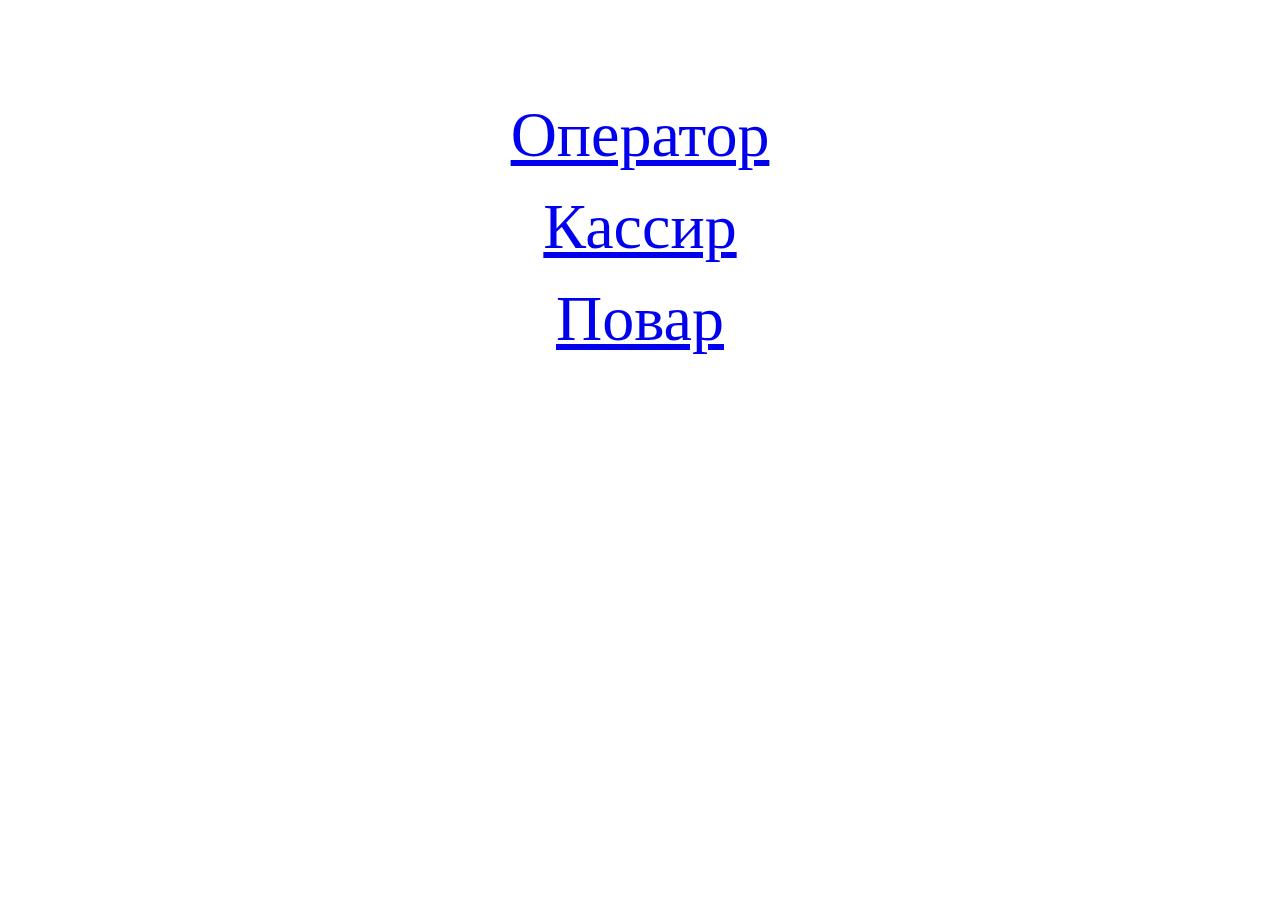
<file: webserver/templates/html/index/index.html>
<!DOCTYPE html>
<html lang="en">
<head>
    <meta charset="UTF-8">
    <title>selelct interface</title>
</head>
<br>
<style>
    a {font-size: 400%}
    body{text-align: center;margin-top: 10ch}
</style>
<body>

<a href="/operator/">Оператор</a> </br></br>
<a href="/cassir/">Кассир</a> </br></br>
<a href="/cook/">Повар</a>

</body>
</html>
</file>
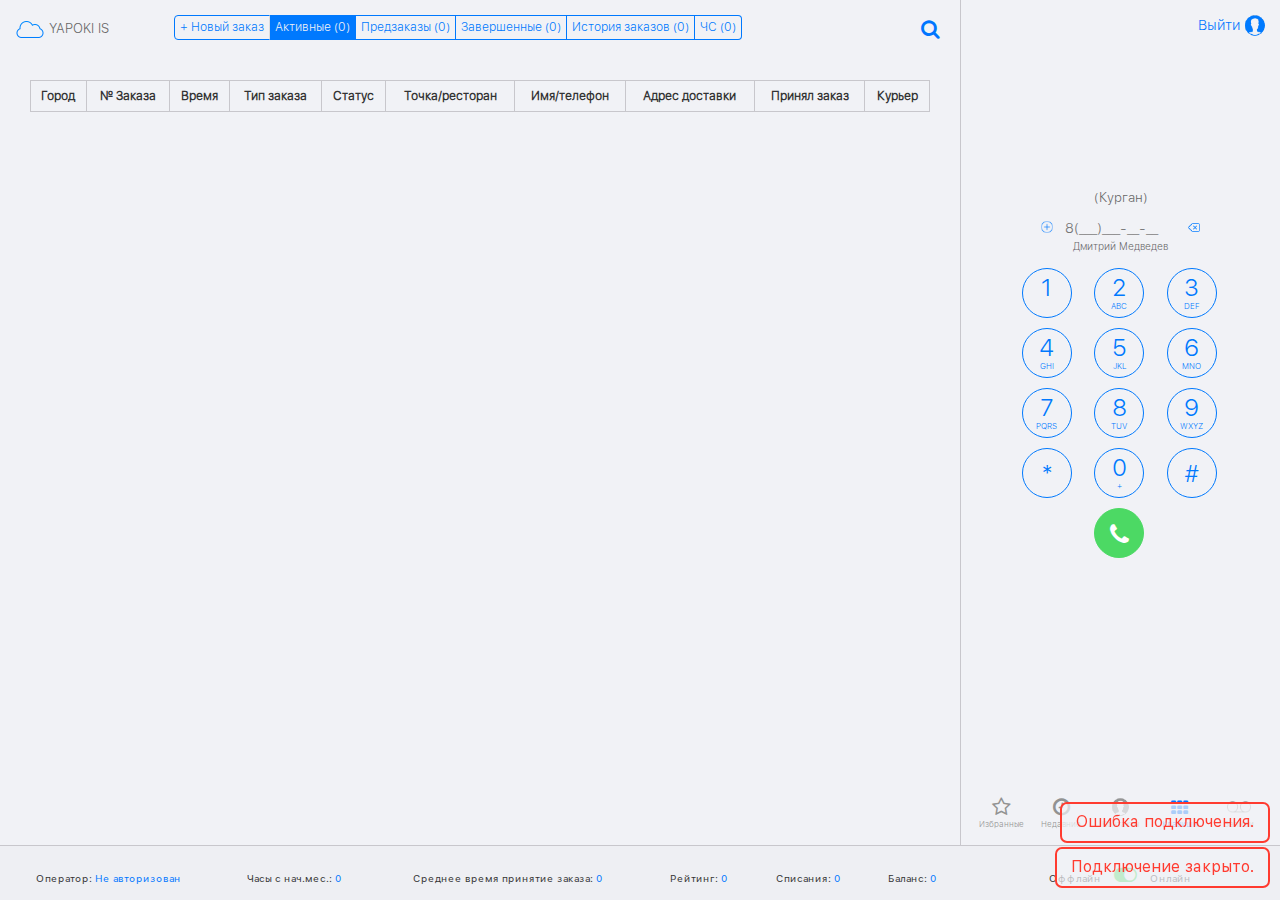
<file: webserver/templates/html/oper/operator.html>
<html lang="ru">

<head>
    <meta http-equiv="content-type" content="text/html; charset=UTF-8">
    <meta name="viewport" content="width=device-width, initial-scale=1, user-scalable=0">
    <link rel="icon" type="image/png" href="../../public/oper/image/favicon.png">
    <link rel="stylesheet" href="../../public/oper/css/bootstrap.css">
    <link rel="stylesheet" href="../../public/oper/css/mystylecss.css">
    <link rel="stylesheet" href="../../public/oper/css/media.css">
    <link rel="stylesheet" href="../../public/oper/css/my_oper.css">
    <title>Панель управления</title>
</head>

<body>

<div class="container-fluid operator" style="height: 100%">
    <div class="row">

        <!--Главная страница оператора-->
        <div class="col-xs-12 col-sm-9 operator_panel" id="main_div_tab">
            <div class="row">
                <div class="col-sm-2 logo">
                    <img src="../../public/oper/image/cloud.png" alt=""> YAPOKI IS
                </div>
                <div class="col-sm-9">
                    <ul id="main_nav_tab" class="nav nav-tabs">
                        <li id="new_tab"><a data-toggle="tab">+ Новый заказ</a></li>
                        <li class="active" id="active_tab"><a href="#" data-toggle="tab">Активные (<span>0</span>)</a>
                        </li>
                        <li id="preorder_tab"><a href="#" data-toggle="tab">Предзаказы (<span>0</span>)</a></li>
                        <li id="done_tab"><a href="#" data-toggle="tab">Завершенные (<span>0</span>)</a></li>
                        <li id="history_tab"><a href="#" data-toggle="tab">История заказов (<span>0</span>)</a></li>
                        <li id="black_tab"><a href="#" data-toggle="tab">ЧС (<span>0</span>)</a></li>


                        <!--<li id="new_tab" class="nav-filter__item"><a  data-toggle="tab">+ Новый заказ</a></li>-->
                        <!--<li class="nav-filter__item active" id="active_tab"><a  data-toggle="tab">Активные (2)</a></li>-->
                        <!--<li  id="preorder_tab" class="nav-filter__item"><a  data-toggle="tab">Предзаказы (1)</a></li>-->
                        <!--<li id="done_tab" class="nav-filter__item"><a  data-toggle="tab">Завершенные (2)</a></li>-->
                        <!--<li id="black_tab" class="nav-filter__item"><a  data-toggle="tab">ЧС (2)</a></li>-->
                    </ul>
                </div>
                <div class="col-sm-1 text-right">
                    <a href="#"><i class="fa fa-search" aria-hidden="true"></i></a>
                </div>
            </div>
            <div class="tab-content">
                <div class="tab-pane active" id="activeOrder">
                    <div class="table-wrapper">
                        <table class="filterable">
                            <thead>
                            <tr class="">
                                <th>Город</th>
                                <th>№ Заказа</th>
                                <th>Время</th>
                                <th>Тип заказа</th>
                                <th>Статус</th>
                                <th>Точка/ресторан</th>
                                <th>Имя/телефон</th>
                                <th>Адрес доставки</th>
                                <th>Принял заказ</th>
                                <th>Курьер</th>

                                <!--<th ><input type="text" class="form-control" placeholder="Город" disabled></th>-->
                                <!--<th ><input type="text" class="form-control" placeholder="№ заказа" disabled></th>-->
                                <!--<th ><input type="text" class="form-control" placeholder="Время" disabled></th>-->
                                <!--<th><input type="text" class="form-control" placeholder="Тип заказа" disabled>  </th>-->
                                <!--<th > <input type="text" class="form-control" placeholder="Статус" disabled></th>-->
                                <!--<th > <input type="text" class="form-control" placeholder="Точка/ресторан" disabled> </th>-->
                                <!--<th ><input type="text" class="form-control" placeholder="Имя/Телефон" disabled></th>-->
                                <!--<th> <input type="text" class="form-control" placeholder="Адрес доставки" disabled> </th>-->
                                <!--<th > <input type="text" class="form-control" placeholder="Принял заказ" disabled></th>-->
                                <!--<th >  <input type="text" class="form-control" placeholder="Курьер" disabled>   </th>-->
                            </tr>
                            <tr class="collapse filters">
                                <td><input placeholder="Город" type="text"></td>
                                <td><input placeholder="№ заказа" type="text"></td>
                                <td><input placeholder="Время" type="text"></td>
                                <td><input placeholder="Тип заказа" type="text"></td>
                                <td><input placeholder="Статус" type="text"></td>
                                <td><input placeholder="Точка/ресторан" type="text"></td>
                                <td><input placeholder="Имя/телефон" type="text"></td>
                                <td><input placeholder="Адрес доставки" type="text"></td>
                                <td><input placeholder="Принял заказ" type="text"></td>
                                <td><input placeholder="Курьер" type="text"></td>
                            </tr>

                            </thead>
                            <tbody class="orderList" id="tbody1">


                            </tbody>
                        </table>
                    </div>
                </div>
                <div class="tab-pane" id="preOrder">
                    <div class="table-wrapper">
                        <table class="filterable">
                            <thead>
                            <tr>
                                <th>Город</th>
                                <th>№ Заказа</th>
                                <th>Время</th>
                                <th>Тип заказа</th>
                                <th>Статус</th>
                                <th>Точка/ресторан</th>
                                <th>Имя/телефон</th>
                                <th>Адрес доставки</th>
                                <th>Принял заказ</th>
                                <th>Курьер</th>
                            </tr>
                            <tr class="collapse filters">
                                <td><input placeholder="Город" type="text"></td>
                                <td><input placeholder="№ заказа" type="text"></td>
                                <td><input placeholder="Время" type="text"></td>
                                <td><input placeholder="Тип заказа" type="text"></td>
                                <td><input placeholder="Статус" type="text"></td>
                                <td><input placeholder="Точка/ресторан" type="text"></td>
                                <td><input placeholder="Имя/телефон" type="text"></td>
                                <td><input placeholder="Адрес доставки" type="text"></td>
                                <td><input placeholder="Принял заказ" type="text"></td>
                                <td><input placeholder="Курьер" type="text"></td>
                            </tr>
                            </thead>
                            <tbody class="orderList" id="orderListPre">


                            </tbody>
                        </table>
                    </div>
                </div>
                <div class="tab-pane" id="finishOrder">
                    <div class="table-wrapper">
                        <table class="filterable">
                            <thead>
                            <tr>
                                <th>Город</th>
                                <th>№ Заказа</th>
                                <th>Время</th>
                                <th>Тип заказа</th>
                                <th>Статус</th>
                                <th>Точка/ресторан</th>
                                <th>Имя/телефон</th>
                                <th>Адрес доставки</th>
                                <th>Принял заказ</th>
                                <th>Курьер</th>
                            </tr>
                            <tr class="collapse filters">
                                <td><input placeholder="Город" type="text"></td>
                                <td><input placeholder="№ заказа" type="text"></td>
                                <td><input placeholder="Время" type="text"></td>
                                <td><input placeholder="Тип заказа" type="text"></td>
                                <td><input placeholder="Статус" type="text"></td>
                                <td><input placeholder="Точка/ресторан" type="text"></td>
                                <td><input placeholder="Имя/телефон" type="text"></td>
                                <td><input placeholder="Адрес доставки" type="text"></td>
                                <td><input placeholder="Принял заказ" type="text"></td>
                                <td><input placeholder="Курьер" type="text"></td>
                            </tr>
                            </thead>
                            <tbody class="orderList" id="orderListFinish">


                            </tbody>
                        </table>
                    </div>
                </div>
                <div class="tab-pane" id="bl">
                </div>
                <div class="tab-pane" id="historyOrder">
                    <div class="col-sm-8">
                        <label for="client_phone2">Номер телефона</label>
                        <input type="text" id="client_phone2" class="tel_num" placeholder="Введите номер телефона">
                        <a href="#" class="button_border" id="loadtel2">Загрузить</a>
                        <span style="display: inline-block; ">
                        <label class="radio-inline">
                            <input name="RG1" id="radio1" value="1" checked="" type="radio"> за неделю
                        </label>
                        <label class="radio-inline">
                            <input name="RG1" id="radio2" value="2" type="radio"> за месяц
                        </label>
                        <label class="radio-inline">
                            <input name="RG1" id="radio3" value="3" type="radio"> за год
                        </label>
                        </span>
                    </div>
                    <br>
                    <div class="table-wrapper">
                        <table class="filterable">
                            <thead>
                            <tr>
                                <th>Город</th>
                                <th>№ Заказа</th>
                                <th>Время</th>
                                <th>Тип заказа</th>
                                <th>Статус</th>
                                <th>Точка/ресторан</th>
                                <th>Имя/телефон</th>
                                <th>Адрес доставки</th>
                                <th>Принял заказ</th>
                                <th>Курьер</th>
                            </tr>
                            <tr class="collapse filters">
                                <td><input placeholder="Город" type="text"></td>
                                <td><input placeholder="№ заказа" type="text"></td>
                                <td><input placeholder="Время" type="text"></td>
                                <td><input placeholder="Тип заказа" type="text"></td>
                                <td><input placeholder="Статус" type="text"></td>
                                <td><input placeholder="Точка/ресторан" type="text"></td>
                                <td><input placeholder="Имя/телефон" type="text"></td>
                                <td><input placeholder="Адрес доставки" type="text"></td>
                                <td><input placeholder="Принял заказ" type="text"></td>
                                <td><input placeholder="Курьер" type="text"></td>
                            </tr>
                            </thead>
                            <tbody class="orderList" id="orderListHistory">


                            </tbody>
                        </table>
                    </div>
                </div>
            </div>

            <!-- Модальные окна -->

            <div class="modal fade" tabindex="-1" role="dialog" id="confirm" aria-hidden="true">
                <div class="modal-dialog">
                    <div class="modal-content">
                        <div class="modal-body">
                            <p class="h4">Вы действительно хотите отменить заказ?</p>
                            <p>Отменённый заказ будет перенесён в "Завершенные" с пометкой "Отменён"</p><br>
                            <p class="h5">Укажите причину отмены заказа:</p>
                            <textarea name="" id="cancelCause" cols="30" rows="5"></textarea>
                        </div>
                        <div class="modal-footer">
                            <button type="button" id="cancelCauseYes">Да</button>
                            <button type="button" data-dismiss="modal">Нет</button>
                        </div>
                    </div>
                </div>
            </div>
        </div>

        <!--Страница нового заказа-->
        <div class="col-xs-12 col-sm-9" id="new_div_tab">
            <ul class="nav nav-tabs client_order">
                <li class="active" id="tab_client"><a href="#client" data-toggle="tab">Клиент</a></li>
                <li id="tab_order"><a href="#order_client" data-toggle="tab">Заказ</a></li>
            </ul>
            <div class="tab-content">
                <div class="tab-pane active" id="client">
                    <p class="h3">Япоки, оператор Анжела, здраствуйте!</p>
                    <div class="row">
                        <div class="col-sm-3">
                            <label for="city_client">Из какого города Вы звоните?</label>
                        </div>
                        <div class="col-sm-9">
                            <input id="city_client" type="text" placeholder="Введите город" value="Курган">
                            <a href="#" class="button_border clearbutton">Очистить</a>
                        </div>
                    </div>
                    <div class="row">
                        <div class="col-sm-3">
                            <label for="client_name">Как Вас зовут?<span class="font_red">*</span></label>
                        </div>
                        <div class="col-sm-5">
                            <input id="client_name" placeholder="Введите имя" type="text">
                            <a href="#" class="button_border clearbutton">Очистить</a>
                        </div>
                        <div class="col-sm-4">
                            Уточните: Вас зовут <span class="client_name_oper">Дмитрий</span>?
                        </div>
                    </div>
                    <div class="row">
                        <div class="col-sm-3">
                            <label for="client_phone"><span class="client_name_oper"> Дмитрий</span>, Ваш
                                телефон?</label>
                        </div>
                        <div class="col-sm-5">
                            <input type="text" id="client_phone" class="tel_num" placeholder="Введите номер телефона">
                            <a href="#" class="button_border clearbutton">Очистить</a>
                            <a href="#" class="button_border" id="loadtel">Загрузить</a>
                            <div id="black_list" class="red_txt"></div>
                        </div>
                        <div class="col-sm-4">
                            <!-- Не используем в новой версии? <a href="#" class="client_phone_cleaner button_border">Очистить и вставить код города</a>-->
                        </div>
                    </div>
                    <div class="row">
                        <div class="col-sm-3">
                            <span class="client_name_oper"> Дмитрий</span>, Вы хотите оформить заказ на доставку или
                            навынос?
                        </div>
                        <div class="col-sm-5">
                            <ul class="nav nav-tabs">
                                <!--<ul class="nav nav-tabs delivery_met">-->
                                <li id="delivery" class="active  delivery_met"><a href="#delivery" data-toggle="tab">Доставка</a>
                                </li>
                                <li id="self" class="delivery_met"><a href="#take_away" data-toggle="tab">Навынос</a>
                                </li>
                            </ul>

                        </div>
                        <div class="col-sm-4">
                            <!--class="dropdown pull-right"-->
                            <div>
                                <p class="pull-left" id="warning_dellivery"></p>
                                <select id="take_away_address" name="Точка самовывоза"></select>


                            </div>

                            <div>

                            </div>
                        </div>
                    </div>
                    <div class="row">
                        <div class="col-sm-3">
                        </div>
                        <div class="col-sm-5">
                        </div>
                        <div class="col-sm-4">
                            <input type="checkbox" id="ignore_delivery">
                            <label style="margin-left: 5px" for="ignore_delivery">Любая зона доставки</label>
                        </div>
                    </div>
                    <div class="row">
                        <div class="col-sm-3">

                        </div>
                        <div class="col-sm-5">
                            <input type="checkbox" id="on_time"><label for="on_time">Заказ на время</label>
                            <!--<input id="chuse_time" type="text" placeholder="14:00">-->
                            <input disabled id="select_date" type="date" autocomplete="off">
                            <input disabled id="select_time" type="time" min="08:00" max="23:00" autocomplete="off">
                        </div>
                        <div class="col-sm-4">
                            <input type="checkbox" id="to_workers">
                            <label style="margin-left: 5px" for="to_workers">Обед сотрудника</label>
                            <input style="display: none" id="input_to_workers" type="text"
                                   placeholder="Введите подразделение">
                        </div>
                    </div>
                    <div class="row">
                        <div class="col-sm-3">
                            На какой адрес доставить?
                        </div>
                        <div class="col-sm-5 operator_client_adress">
                            <label for="client_adress"><input type="text" id="client_adress"
                                                              placeholder="Поиск"></label>
                            <div class="panel-group" id="accordion1" role="tablist" aria-multiselectable="true">
                                <div class="panel">
                                    <div class="panel-heading" role="tab" id="headingOne">
                                        <a role="button" data-toggle="collapse" data-parent="#accordion1"
                                           href="#collapseOne" aria-expanded="false" aria-controls="collapseOne">
                                            Новый адрес
                                        </a>
                                    </div>
                                    <div id="collapseOne" class="panel-collapse collapse" role="tabpanel"
                                         aria-labelledby="headingOne">
                                        <div class="panel-body">
                                            <input id="street_client" class="col-sm-12" type="text"
                                                   placeholder="Введите адрес" value="">
                                            <div class="row">
                                                <label class="col-sm-4" for="home_number">Дом <input id="home_number"
                                                                                                     type="text"></label>
                                                <label class="col-sm-4" for="corp_str">Корп./Стр. <input id="corp_str"
                                                                                                         type="text"></label>
                                                <label class="col-sm-4" for="kv_of">Кв./Оф. <input id="kv_of"
                                                                                                   type="text"></label>

                                            </div>
                                            <div class="row">
                                                <label class="col-sm-4" for="podyezd">Подъезд <input id="podyezd"
                                                                                                     type="text"></label>
                                                <label class="col-sm-4" for="level">Этаж <input id="level" type="text"></label>
                                                <label class="col-sm-4" for="cod">Код <input id="cod"
                                                                                             type="text"></label>
                                            </div>
                                        </div>
                                    </div>
                                </div>

                            </div>
                        </div>
                        <div class="col-sm-4">
                            <p>Среднее время ожидания зависит от заказа</p>
                            <ul class="operator_waite_time">
                                <li>
                                    <div class="pull-right font_blue">00:45</div>
                                    суши и роллы:
                                </li>
                                <li>
                                    <div class="pull-right font_blue">00:55</div>
                                    пицца и закуски:
                                </li>
                                <li>
                                    <div class="pull-right font_blue">00:35</div>
                                    смешанный заказ:
                                </li>
                            </ul>
                        </div>
                    </div>
                    <div class="row">
                        <div class="col-sm-3">
                            <label for="comment_order">Комментарии к заказу</label>
                        </div>
                        <div class="col-sm-9">
                            <textarea name="" id="comment_order" cols="60" rows="5"
                                      placeholder="Введите текст комментария"></textarea>
                            <a href="#" class="pull-right green_button" id="next_btn">
                                Далее
                            </a>
                            <a href="#" class="pull-right red_button" id="cancel_btn2">
                                Отмена
                            </a>
                        </div>
                    </div>
                </div>
                <div class="tab-pane" id="order_client">
                    <div class="row">
                        <div class="col-sm-5">
                            <span class="client_name_oper"> Дмитрий</span>, сумма Вашего заказа
                            <span class="font_blue" id="overall_cost">0 р</span>
                        </div>
                        <div class="col-sm-7">
                            <a class="button_border" href="#" id="cart_btn">В меню</a>
                        </div>
                    </div>
                    <div class="row">
                        <div class="col-sm-5">
                            Рассчет наличными или картой?
                        </div>
                        <div class="col-sm-7">
                            <ul class="nav nav-tabs pay_met">
                                <!--<ul class="nav nav-tabs pay_met">-->
                                <li class="active" id="1"><a href="#cash" data-toggle="tab">Наличными</a></li>
                                <li id="2"><a href="#card" data-toggle="tab">Картой</a></li>
                            </ul>
                        </div>
                    </div>
                    <div class="row">
                        <div class="col-sm-5">
                            С какой суммы приготовить сдачу?
                        </div>
                        <div class="col-sm-7">
                            <input id="ostatok" type="text">
                            <a class="button_border" href="#">Ровно</a>
                            <p class="money_summ"><a href="#">500</a>/<a href="#">1000</a>/<a href="#">5000</a></p>

                        </div>
                    </div>
                    <div class="row">
                        <div class="col-sm-5">
                            <label for="comment_order1">Комментарии к заказу</label>
                        </div>
                        <div class="col-sm-7">
                            <textarea name="" placeholder="Введите текст комментария" id="comment_order1" cols="60"
                                      rows="5"></textarea>
                        </div>
                    </div>
                    <div class="row">
                        <div class="col-sm-12">
                            <span class="client_name_oper"> Дмитрий</span>, заказ будет <span class="delivery_name"> приготовлен </span>
                            между
                            <span class="font_blue" id="timeFinish1">13:20</span> и <span class="font_blue"
                                                                                          id="timeFinish2">13:30</span>.
                            <p>Спасибо за заказ и приятного аппетита!</p>
                        </div>
                    </div>
                    <div class="row">
                        <div class="col-sm-12 finish_buttons">
                            <a class="red_button" id="cancel_btn" href="#">Отмена</a>
                            <a class="green_button" id="finish_btn" href="#">Готово</a>
                        </div>
                    </div>
                </div>
            </div>
        </div>

        <!--редактирование заказа-->
        <div class="col-xs-12 col-sm-9" id="new_div_tab2">
            <ul class="nav nav-tabs client_order">
                <li class="active" id="tab_client2"><a href="#client2" data-toggle="tab">Клиент</a></li>
                <li id="tab_order2"><a href="#order_client2" data-toggle="tab">Заказ</a></li>
            </ul>
            <div class="tab-content">
                <div class="tab-pane active" id="client2">
                    <p class="h3">Япоки, оператор Анжела, здраствуйте!</p>
                    <div class="row">
                        <div class="col-sm-3">
                            <label for="city_client2">Из какого города Вы звоните?</label>
                        </div>
                        <div class="col-sm-9">
                            <input id="city_client2" type="text" placeholder="Введите город" value="Курган">
                            <a href="#" class="button_border clearbutton">Очистить</a>
                        </div>
                    </div>
                    <div class="row">
                        <div class="col-sm-3">
                            <label for="client_name2">Как Вас зовут?<span class="font_red">*</span></label>
                        </div>
                        <div class="col-sm-5">
                            <input id="client_name2" placeholder="Введите имя" type="text">
                            <a href="#" class="button_border clearbutton">Очистить</a>
                        </div>
                        <div class="col-sm-4">
                            Уточните: Вас зовут <span class="client_name_oper">Дмитрий</span>?
                        </div>
                    </div>
                    <div class="row">
                        <div class="col-sm-3">
                            <label for="client_phone_2"><span class="client_name_oper"> Дмитрий</span>, Ваш
                                телефон?</label>
                        </div>
                        <div class="col-sm-5">
                            <input type="text" id="client_phone_2" class="tel_num" placeholder="Введите номер телефона">
                            <a href="#" class="button_border clearbutton">Очистить</a>
                            <a href="#" class="button_border" id="loadtel22">Загрузить</a>
                        </div>
                        <div class="col-sm-4"></div>
                    </div>
                    <div class="row">
                        <div class="col-sm-3">
                            <span class="client_name_oper"> Дмитрий</span>, Вы хотите оформить заказ на доставку или
                            навынос?
                        </div>
                        <div class="col-sm-5">
                            <ul class="nav nav-tabs">
                                <!--<ul class="nav nav-tabs delivery_met">-->
                                <li id="delivery2" class="active  delivery_met"><a href="#delivery2" data-toggle="tab">Доставка</a>
                                </li>
                                <li id="self2" class="delivery_met"><a href="#take_away2" data-toggle="tab">Навынос</a>
                                </li>
                            </ul>

                        </div>
                        <div class="col-sm-4">
                            <div>
                                <p class="pull-left" id="warning_dellivery2"></p>
                                <select id="take_away_address2" name="Точка самовывоза">
                                    <option value="1">Гоголя</option>
                                    <option value="2">Пролетарская</option>
                                    <option value="3">5 мкрн.</option>
                                </select>
                            </div>
                            <div></div>
                        </div>
                    </div>
                    <div class="row">
                        <div class="col-sm-3"></div>
                        <div class="col-sm-5"></div>
                        <div class="col-sm-4">
                            <input type="checkbox" id="ignore_delivery2">
                            <label style="margin-left: 5px" for="ignore_delivery">Любая зона доставки</label>
                        </div>
                    </div>
                    <div class="row">
                        <div class="col-sm-3"></div>
                        <div class="col-sm-5">
                            <input type="checkbox" id="on_time2"><label for="on_time">Заказ на время</label>
                            <!--<input id="chuse_time" type="text" placeholder="14:00">-->
                            <input disabled id="select_date2" type="date" autocomplete="off">
                            <input disabled id="select_time2" type="time" min="08:00" max="23:00" autocomplete="off">
                        </div>

                    </div>
                    <div class="row">
                        <div class="col-sm-3"> На какой адрес доставить?</div>
                        <div class="col-sm-5 operator_client_adress">

                            <div class="panel-group" id="accordion2" role="tablist" aria-multiselectable="true">
                                <div class="panel">
                                    <div class="panel-heading" role="tab" id="headingOneEdit">
                                        <a role="button" data-toggle="collapse" data-parent="#accordion2"
                                           href="#collapseOneEdit" aria-expanded="false"
                                           aria-controls="collapseOneEdit">
                                            Новый адрес
                                        </a>
                                    </div>
                                    <div id="collapseOneEdit" class="panel-collapse collapse" role="tabpanel"
                                         aria-labelledby="headingOneEdit">
                                        <div class="panel-body">
                                            <input id="street_client_edit" class="col-sm-12" type="text"
                                                   placeholder="Введите адрес" value="">
                                            <div class="row">
                                                <label class="col-sm-4" for="home_number_edit">Дом <input
                                                        id="home_number_edit" type="text"></label>
                                                <label class="col-sm-4" for="corp_str_edit">Корп./Стр. <input
                                                        id="corp_str_edit" type="text"></label>
                                                <label class="col-sm-4" for="kv_of_edit">Кв./Оф. <input id="kv_of_edit"
                                                                                                        type="text"></label>

                                            </div>
                                            <div class="row">
                                                <label class="col-sm-4" for="podyezd_edit">Подъезд <input
                                                        id="podyezd_edit" type="text"></label>
                                                <label class="col-sm-4" for="level_edit">Этаж <input id="level_edit"
                                                                                                     type="text"></label>
                                                <label class="col-sm-4" for="cod_edit">Код <input id="cod_edit"
                                                                                                  type="text"></label>
                                            </div>
                                        </div>
                                    </div>
                                </div>
                            </div>
                        </div>

                    </div>
                    <div class="row">
                        <div class="col-sm-3">
                            <label for="comment_order_edit">Комментарии к заказу</label>
                        </div>
                        <div class="col-sm-9">
                            <textarea name="" id="comment_order_edit" cols="60" rows="5"
                                      placeholder="Введите текст комментария"></textarea>
                            <a href="#" class="pull-right green_button" id="next_btn2"> Далее </a>
                            <a href="#" class="pull-right red_button" id="cancel_btn22"> Отмена </a>
                        </div>
                    </div>
                </div>
                <div class="tab-pane" id="order_client2">
                    <div class="row">
                        <div class="col-sm-5">
                            <span class="client_name_oper"> Дмитрий</span>, сумма Вашего заказа
                            <span class="font_blue" id="overall_cost2">0 р</span>
                        </div>
                        <div class="col-sm-7">
                            <a class="button_border" href="#" id="cart_btn2">В меню</a>
                        </div>
                    </div>
                    <div class="row">
                        <div class="col-sm-5">
                            Рассчет наличными или картой?
                        </div>
                        <div class="col-sm-7">
                            <ul class="nav nav-tabs pay_met">
                                <!--<ul class="nav nav-tabs pay_met">-->
                                <li class="active" id="1"><a href="#" data-toggle="tab">Наличными</a></li>
                                <li id="2"><a href="#" data-toggle="tab">Картой</a></li>
                            </ul>
                        </div>
                    </div>

                    <div class="row">
                        <div class="col-sm-5">
                            <label for="comment_order2">Комментарии к заказу</label>
                        </div>
                        <div class="col-sm-7">
                            <textarea name="" placeholder="Введите текст комментария" id="comment_order2" cols="60"
                                      rows="5"></textarea>
                        </div>
                    </div>

                    <div class="row">
                        <div class="col-sm-12 finish_buttons">
                            <a class="red_button" id="cancel_btn222" href="#">Отмена</a>
                            <a class="green_button" id="finish_btn2" href="#">Готово</a>
                        </div>
                    </div>
                </div>
            </div>
        </div>

        <!--Боковая панель-->
        <div class="col-xs-12 col-sm-3 sidebar">
            <div class="clearfix text-right font_blue">
                <button id="logout" class="btn btn-link font_blue logout" name="btnExit">Выйти
                </button>
            </div>
            <div style="display: table;height: 90%;width: 100%;">
                <div style="display: table-cell;vertical-align: middle;">
                    <div class="tab-content">
                        <div class="tab-pane active" id="dial">
                            <div class="clearfix text-center time-block">
                                <span id="doc_time" class="font_blue"></span>
                                <span id="doc_date"></span>
                                <p class="city">(Курган)</p>
                            </div>
                            <div class="dialed text-center">
                                <i class="add_number"></i><input class="num tel_num" id="tel_num" type="tel"
                                                                 placeholder="8(___)___-__-__"><i
                                    onclick="$('#tel_num').val('')" class="remove_number"></i>
                                <p class="name">Дмитрий Медведев</p>
                            </div>
                            <ul class="set_number">
                                <li>
                                    <a onclick="number_tel('1')">1</a>
                                </li>
                                <li>
                                    <a onclick="number_tel('2')">2 <span>ABC</span></a>
                                </li>
                                <li>
                                    <a onclick="number_tel('3')">3 <span>DEF</span></a>
                                </li>
                                <li>
                                    <a onclick="number_tel('4')">4 <span>GHI</span></a>
                                </li>
                                <li>
                                    <a onclick="number_tel('5')">5 <span>JKL</span></a>
                                </li>
                                <li>
                                    <a onclick="number_tel('6')">6 <span>MNO</span></a>
                                </li>
                                <li>
                                    <a onclick="number_tel('7')">7 <span>PQRS</span></a>
                                </li>
                                <li>
                                    <a onclick="number_tel('8')">8 <span>TUV</span></a>
                                </li>
                                <li>
                                    <a onclick="number_tel('9')">9 <span>WXYZ</span></a>
                                </li>
                                <li class="star-button">
                                    <a>*</a>
                                </li>
                                <li>
                                    <a onclick="number_tel('0')">0 <span>+</span></a>
                                </li>
                                <li class="grille-button">
                                    <a>#</a>
                                </li>
                                <li class="call-button">
                                    <a href="#activeCall" data-toggle="tab"><i class="fa fa-phone"></i></a>
                                </li>
                            </ul>
                            <ul class="toolbar_phone">
                                <li><a href="#"><i class="fa fa-star-o"></i><span>Избранные</span></a></li>
                                <li><a href="#"><i class="fa fa-clock-o"></i><span>Недавние</span></a></li>
                                <li><a href="#"><i class="contacts_icon"></i><span>Контакты</span></a></li>
                                <li class="active"><a href="#"><i class="fa fa-th"></i><span>Клавиши</span></a></li>
                                <li><a href="#"><i class="audio_icon"></i><span>Записи</span></a></li>
                            </ul>
                        </div>
                        <div class="tab-pane" id="activeCall">
                            <!-- Когда пошел вызов, выводим -->
                            <div class="clearfix text-center time-block">
                                <span id="doc_time_dark" class="font_blue"></span>
                                <span id="doc_date_dark"></span>
                                <p class="city">(Курган)</p>
                            </div>
                            <div class="dialed">
                                <p class="name">Дмитрий Медведев</p>
                                <p class="count_time">00:07</p>
                            </div>
                            <ul class="set_number">
                                <li>
                                    <a href="#"><i class="fa fa-microphone-slash"></i></a>
                                </li>
                                <li>
                                    <a href="#"><i class="fa fa-th"></i></a>
                                </li>
                                <li>
                                    <a href="#"><i class="fa fa-user"></i></a>
                                </li>
                                <li class="finishcall-button">
                                    <a href="#dial" data-toggle="tab"><i class="finish_call"></i></a>
                                </li>
                            </ul>
                        </div>
                    </div>
                </div>
            </div>
        </div>
    </div>

</div>

<!--основной див корзины-->
<div id="page_cart" class="container-fluid operator-cart" style="height: 95%">
    <div class="row">


        <!--категории и товары-->
        <div class="col-xs-12 col-sm-9" id="products_cat">
            <label class="clearfix" for="product_search"><span>Что будете заказывать?</span> <input type="text"
                                                                                                    id="product_search"
                                                                                                    placeholder="Введите название блюда или ингридиента"></label>
            <ul class="product_group">
                <li class="active"><a href="#sets" data-toggle="tab">Сеты</a></li>
                <li><a href="#rols" data-toggle="tab">Роллы</a></li>
                <li><a href="#zrols" data-toggle="tab">Запеченные роллы</a></li>
                <li><a href="#sushi" data-toggle="tab">Суши</a></li>
                <li><a href="#pizza" data-toggle="tab">Пицца</a></li>
                <li><a href="#salat" data-toggle="tab">Салаты и закуски</a></li>
                <li><a href="#drink" data-toggle="tab">Напитки и десерты</a></li>
                <li><a href="#sous" data-toggle="tab">Соусы</a></li>
                <li><a href="#other" data-toggle="tab">Остальное</a></li>
            </ul>
            <div class="tab-content product_search_result">
                <div class="tab-pane active" id="sets">
                    <ul class="product_group">
                        <!--нименования прдуктов-->
                    </ul>
                </div>
                <div class="tab-pane" id="rols">
                    <ul class="product_group">
                    </ul>
                </div>
                <div class="tab-pane" id="zrols">
                    <ul class="product_group"></ul>
                </div>
                <div class="tab-pane" id="sushi">
                    <ul class="product_group"></ul>
                </div>
                <div class="tab-pane" id="pizza">
                    <ul class="product_group">
                        <li><a href="#pizza_big" data-toggle="tab">Большая</a></li>
                        <li><a href="#pizza_small" data-toggle="tab">Маленькая</a></li>
                    </ul>
                </div>
                <div class="tab-pane" id="pizza_small">
                    <ul class="product_group">
                    </ul>
                </div>
                <div class="tab-pane" id="pizza_big">
                    <ul class="product_group">
                        <li><a href="#pizza_big_t" data-toggle="tab">Тонкое тесто</a></li>
                        <li><a href="#pizza_big_tr" data-toggle="tab">Традиционная</a></li>
                    </ul>
                </div>
                <div class="tab-pane" id="pizza_big_t">
                    <ul class="product_group">
                    </ul>
                </div>
                <div class="tab-pane" id="pizza_big_tr">
                    <ul class="product_group">
                    </ul>
                </div>
                <div class="tab-pane" id="salat">
                    <ul class="product_group"></ul>
                </div>
                <div class="tab-pane" id="drink">
                    <ul class="product_group"></ul>
                </div>
                <div class="tab-pane" id="sous">
                    <ul class="product_group"></ul>
                </div>
                <div class="tab-pane" id="other">
                    <ul class="product_group"></ul>
                </div>
            </div>
        </div>

        <!--Выбранный продукт-->
        <div id="description" class="col-xs-12 col-sm-9 discripton" style="display: none">

        </div>

        <!--корзина-->
        <div class="col-xs-12 col-sm-3 sidebar" id="cart">
            <ul class="nav nav-tabs">
                <li class="delivery_met active"><a href="#delivery" data-toggle="tab">Доставка</a></li>
                <li class="delivery_met"><a href="#take_away" data-toggle="tab">Навынос</a></li>
            </ul>
            <p class="h5 align-left">Вы заказываете</p>
            <div class="order-list">
                <div class="panel-group" id="accordion" role="tablist" aria-multiselectable="true">
                    <div id="cart_list" class="panel">

                        <div class="panel-heading" role="tab" id="headingTwo">
                            <a data-toggle="collapse" data-parent="#accordion" href="#collapseTwo" aria-expanded="true"
                               aria-controls="collapseTwo">
                                Колличество персон<span class="count" id="count_person_span">0</span>
                            </a>
                        </div>
                        <div id="collapseTwo" class="panel-collapse collapse in" role="tabpanel" aria-expanded="true"
                             aria-labelledby="headingTwo">
                            <div class="panel-body">
                                <button onclick="var x = document.getElementById('count_person'); x.value = (+x.value < 1 ? 0 : +x.value - 1); document.getElementById('count_person_span').innerHTML = x.value"
                                        class="minus">-
                                </button>
                                <input id="count_person"
                                       onkeyup="this.value = this.value.replace(/[^0-9\\.]/g, '');  document.getElementById('count_person_span').innerHTML = document.getElementById('count_person').value;"
                                       class="input" type="text" placeholder="0" value="0">
                                <button onclick="var x = document.getElementById('count_person'); x.value = +x.value + 1; document.getElementById('count_person_span').innerHTML = x.value"
                                        class="plus">+
                                </button>
                            </div>
                        </div>
                    </div>
                    <div style="border-top: 2px solid green" class="panel">

                        <div class="panel">
                            <div class="panel">
                                <div class="panel-heading" role="tab" id="heading_promo">
                                    <a id="load_promo">
                                        <!--data-toggle="collapse" data-parent="#accordion" href="#collapse_promo"-->
                                        <!--aria-expanded="true"-->
                                        <!--aria-controls="collapse_promo"-->
                                        Акции:
                                    </a>
                                    <span></span>
                                </div>
                                <div id="collapse_promo" class="panel-collapse collapse in" role="tabpanel"
                                     aria-expanded="true" aria-labelledby="heading_promo">
                                    <div id="promotion"></div>
                                </div>
                            </div>
                        </div>
                    </div>
                </div>
            </div>
            <!--<select class="pull-right" id="promo_discount" name="Скидка"></select>-->
            <p class="h5 align-left">Без скидки: <span class="pull-right font_blue overall_cost over_price">0 p.</span>
            </p>
            <p class="h5 align-left">К оплате: <span class="pull-right font_blue overall_cost over_price_without"
                                                     id="over_price">0 p.</span></p>
            <div class="col-sm-12 finish_buttons">
                <div class="col-sm-12">
                    <a id="cart_btn_cancel" class="cart_btn_cancel red_button">Отмена</a>
                    <a id="cart_btn_apply" class="green_button">Готово</a>
                </div>
            </div>
        </div>
    </div>
</div>


<!-- Навигация -->
<nav class="row navbar navbar-fixed-bottom page_footer cassir-footer" role="navigation">
    <div class="col-xs-12">
        <div class="navbar-header">
            <button type="button" class="navbar-toggle" data-toggle="collapse" data-target=".nav-collapse"
                    onmousedown="procCollapse()">
                <span class="icon-bar"></span>
                <span class="icon-bar"></span>
                <span class="icon-bar"></span>
            </button>
            <p class="visible-xs">
                <span id="name_role1">Оператор: </span>
                <span class="font_blue" id="fio1">Не авторизован</span>
            </p>
        </div>
        <!--user_stat= {-->
        <!--WorkHours: 148,             //Часы с нач.мес.: 148-->
        <!--TimeGetMedium:"1:10",       //Среднее время принятие заказа: 1:15-->
        <!--Rating:95,                  //Рейтинг: 95-->
        <!--BalansMinus: 3599,          //Списания: 3 552-->
        <!--Balans: 15451-->
        <div class="collapse navbar-collapse nav-collapse">
            <ul class="nav navbar-nav">
                <li class="hidden-xs">
                    <p class="font_footer">
                        <span id="name_role">Оператор: </span>
                        <span class="font_blue" id="fio">Не авторизован</span>
                    </p>
                </li>
                <li>
                    <p class="font_footer">
                        Часы с нач.мес.:
                        <span class="font_blue" id="horse_m">0</span>
                    </p>
                </li>
                <li>
                    <p class="font_footer">
                        Среднее время принятие заказа:
                        <span class="font_blue" id="time_acceptance_order">0</span>
                    </p>
                </li>
                <li>
                    <p class="font_footer">
                        Рейтинг:
                        <span class="font_blue" id="rating">0</span>
                    </p>
                </li>
                <li>
                    <p class="font_footer">
                        Списания:
                        <span class="font_blue" id="award">0</span>
                    </p>
                </li>
                <li>
                    <p class="font_footer">
                        Баланс:
                        <span class="font_blue" id="balance">0</span>
                    </p>
                </li>
                <li>
                    <p>Оффлайн <i onclick="onOff()" class="fa fa-toggle-on" aria-hidden="true"></i> Онлайн</p>
                </li>
            </ul>
        </div>
    </div>
</nav>
<div id="warning">
</div>
<!-- Скрипты -->
<script src="../../public/js/jquery.js" type="text/javascript"></script>
<script src="../../public/oper/js/myjs.js" type="text/javascript"></script>
<script src="../../public/js/bootstrap.js" type="text/javascript"></script>
<script src="../../public/js/jquery.formstyler.js" type="text/javascript"></script>
<script src="../../public/js/jquery.maskedinput.js" type="text/javascript"></script>
<script src="../../public/js/typeahead.jquery.js" type="text/javascript"></script>
<script src="../../public/js/jquery.cookie.js"></script>

<script src="../../public/js/other.js?123"></script>
<script src="../../public/js/const.js?123"></script>
<script src="../../public/js/cart.js" type="text/javascript"></script>
<script src="../../public/js/promotion.js" type="text/javascript"></script>
<script src="../../public/oper/js/conf.js"></script>
<script src="../../public/oper/js/time.js"></script>
<script src="../../public/js/new_ws.js"></script>
<script src="../../public/oper/js/TEST.js"></script>
<script src="../../public/js/new_ws_oper-cassir.js"></script>
<script src="../../public/js/client_info.js"></script>
<script src="../../public/oper/js/ws.js"></script>

<script src="../../public/oper/js/new.js"></script>
<!--<script src="../../public/oper/js/sip-0.7.7.js"></script>-->
<!--<script src="../../public/oper/js/wsip.js"></script>-->

<!--<script src="../../public/oper/js/jssip-3.0.7.js"></script>-->


</body>

</html>
</file>
<file: webserver/templates/public/oper/css/mystylecss.css>
/* Подгрузка шрифтов */

@font-face {
    font-family: 'San Francisco';
    src: url('../fonts/SF-UI-Text-Regular.ttf') format('truetype');
    font-style: normal;
    font-weight: normal;
}
@font-face {
    font-family: 'San Francisco Light';
    src: url('../fonts/SF-UI-Text-Light.otf') format('truetype');
    font-style: normal;
    font-weight: normal;
}
@font-face {
    font-family: 'FontAwesome';
    src: url('../fonts/fontawesome-webfont.ttf') format('truetype');
    font-style: normal;
    font-weight: normal;
}
.fa {
    display: inline-block;
    font-family: 'FontAwesome';
    font-weight: normal;
    font-style: normal;
    font-size: 20px;
    margin-right: 5px;
    color: #0076ff;
    text-rendering: auto;
    -webkit-font-smoothing: antialiased;
    -moz-osx-font-smoothing: grayscale;
}

/* Иконки */

.fa-plus:before {
    content: "\f067";
}
.fa-save:before, .fa-floppy-o:before {
    content: "\f0c7";
}
.fa-pencil:before {
    content: "\f040";
}
.fa-copy:before, .fa-files-o:before {
    content: "\f0c5";
}
.fa-minus:before {
    content: "\f068";
}
.fa-filter:before {
    content: "\f0b0";
}
.fa-print:before {
    content: "\f02f";
}
.fa-calendar {
    display: inline-block;
}
.fa-calendar:before {
    content: "\f073";
}
.fa-remove:before, .fa-close:before, .fa-times:before {
    content: "\f00d";
    color: #ff2851;
}
.fa-check-square-o:before {
    content: "\f046";
}
.fa-square-o:before {
    content: "\f096";
}
.fa-check:before {
    content: "\f00c";
    color:#44DB5E;    
}
.fa-chevron-left:before {
    content: "\f053";
}
.fa-chevron-right:before {
    content: "\f054";
}
.fa-search:before {
    content: "\f002";
}
.fa-rotate-right:before, .fa-repeat:before {
    content: "\f01e";
}
.fa-phone:before {
    content: "\f095";
}
.fa-star-o:before {
    content: "\f006";
}
.fa-clock-o:before {
    content: "\f017";
}
.fa-th:before {
    content: "\f00a";
}
.fa-microphone-slash:before {
    content: "\f131";
}
.fa-user:before {
    content: "\f007";
}

/* Цвета */

.font_blue {
	color: #0076ff;
}
.font_red {
	 color: #ff2851 ;
}
.font_black {
    color: black;
}
.fa-toggle-on:before {
    content: "\f205";
}
.fa-toggle-off:before {
    content: "\f204";
}

/* Общие стили */

html, body {height: 100%}

body {
	margin: 0;
    padding:0;
    background-color: #f1f2f6;
	-webkit-background-size: cover;
	-moz-background-size: cover;
	-o-background-size: cover;
	background-size: cover;
    font-family: 'San Francisco', Helvetica Neue, sans-serif;
    font-size: 18px;
}
a, button, select, li, i {
    -webkit-transition: all 0.2s ease-in-out;
    -moz-transition: all 0.2s ease-in-out;
    transition: all 0.2s ease-in-out;
}
a:hover, a:focus {
    text-decoration: none;
}
button:focus {
    outline: none;
}
img {
    max-width: 100%;
}
input:focus {
    outline: none !important;
}
/* Статус бар */

.page_header {
	background-color: #eeeff3;
    padding-top: 14px;
	border-bottom: 1px solid #c8c7cc;    
    font-size: 14px;
    min-height: 50px;
}
.page_header>div {
    padding-bottom: 15px;
    white-space: nowrap;
}
.page_header img {
    height: 20px;
    margin-top: -2px;
}
.user_role {
    background: transparent;
    border: 0px;
}
.user_role li:hover {
    color:#333;
}
.page_header button {
    padding: 0px 25px 1px 12px;
    background: url(../image/user.png) no-repeat right center;
    background-size: contain;
    border: 0;
}
.page_header button:hover, .page_header button:focus {
    text-decoration: none;
    outline: none;
    background: url(../image/user-hover.png) no-repeat right center;
    background-size: contain;
}
.treker {
    float: left;
    color: #333;
}
.btn.change-traker {
    float: left;
    padding: 3px 5px;
    margin: -3px 15px;
    border: 1px solid #0079fe;
    color: #0079fe;
}

/* Содержание страницы */

.page_main {
	background-color: #f1f2f6;
    height: calc(100% - 90px);
    text-align: center;
    border-right: 1px solid #c8c7cc;
}
.styleDiv {
    height: 50%;
    padding: 15px;
    background-color: #f1f2f6;
    border-left: 1px solid #c8c7cc;
    border-bottom: 1px solid #c8c7cc;
    -webkit-transition: all 0.2s ease-in-out;
    -moz-transition: all 0.2s ease-in-out;
    transition: all 0.2s ease-in-out;
}
.styleDiv:hover, .styleDiv:focus {
    text-decoration: none;
    color:#333;
    
}
.styleDiv.late {
    background-color: #ff2851;
    color:#fff;
}
.styleDiv.delay {
    background-color: #FFCD00;
    color:#000;
}
.font_main_check {
    height: 15%;
    margin-bottom: 0;
}
.font_main_name {
    height: 70%;
    margin-bottom: 0;
    font-size: 24px;
    padding: 10px 0;
}
.font_main_time {
    height: 15%;
    margin-bottom: 0;
}
.styleDivOrder {
    height: 100%;
    background-color: #f1f2f6;
    border-right: 1px solid #c8c7cc;
    border-bottom: 1px solid #c8c7cc;
    padding: 15px;
    text-align: center;
}
.styleDivOrder .font_main_check, .styleDivOrder .font_main_time {
    height: 7.5%;
}
.styleDivOrder .font_main_name {
    height: 35%;
}
.raskatka .font_main_name {
    font-size: 72px;
}
.styleDivOrder #imgOrder {
    max-height: 30%;
}
.font_time {
    height: 20%;
    margin-bottom: 0;
    color: #0076ff;
    font-size: 36px;
}
.styleDivOrder.late .font_main_time,
.styleDivOrder.late .font_main_name,
.styleDivOrder.late .font_main_check {
    color:#ff2851;
}
.col-sm-8.styleDivOrder {
    text-align: left;
}
.col-sm-8.styleDivOrder .font_block_header {
    color: #0076ff;
}
.font_block_header {
    margin-bottom: 0;
}
.font_block {
    margin-bottom: 30px;
}
.button_cancel {
    width: 43.5%;
    height: 100%;
    background-color: #f1f2f6;
	border: 1px solid #ff2d55;
    border-radius: 5px;
    color: #ff2851;
    max-width: 200px;
}
.button_ok {
    width: 43.5%;
    height: 100%;
    background-color: #f1f2f6;
	border: 1px solid #0079fe;
    border-radius: 5px;
    margin-left: 3%;
    color: #0076ff;
    max-width: 200px;
}
.styleDivOrder .actions {
    margin-top: 30px; 
    height: 45px; 
    text-align: center;
    bottom: 15px;
    position: absolute;
}

/* Стилизованный select */

.jq-selectbox {
    display: inline-block;
}
.jq-selectbox ul {
    -webkit-padding-start: 0px;
    background-color: #ededed;
    border-radius: 5px;
    text-align: center;
    border: 1px solid #c8c7cc;
    overflow: initial !important;
}
.jq-selectbox ul:before {
    position: absolute;
    content: " ";
    display: block;
    height: 10px;
    width: 23px;
    left: 50%;
    top: -9px;
    margin-left: -11px;
    background: url(../image/select.png);
    background-size: cover;
}
.jq-selectbox ul li {
    padding: 8px 30px;
    border-bottom: 1px solid #c8c7cc;
    cursor: pointer;
}
.jq-selectbox ul li:last-child {
    border-bottom: 0;
}
.jq-selectbox__dropdown {
    left:-35px;
    margin-top: 10px;
}

/* Раскатка */

.raskatka  {
    
}

/* Подвал */

.page_footer {
	background: #eeeff3;
	border-top: 1px solid #c8c7cc;
    font-size: 14px;
    padding-top: 15px;
}
.navbar-nav {
    display: table;
    width: 100%;
    margin: 0 auto;
}
.navbar-nav > li {
    float: initial;
    padding: 0 12px;
    display: table-cell;
    text-align: center;
}
#fio {
    white-space: nowrap;
}

/* Модальные окна */

#confirmCancel {
    background: rgba(142,142,147,0.5);
}
#confirmCancel .modal-dialog {
    max-width: 300px;
    margin-top: 30vh;
}
.modal-content {
    box-shadow: none;
    border-color: transparent;
    border: 1px solid #c8c7cc;
}
.modal-body {
    text-align: center;
    line-height: 24px;
}
.modal-footer {
    padding: 0;
    border-top:0;
}
.modal-footer button {
    width:50%;
    border: 0px;
    background-image: none;
    background-color: transparent;
    font-size: 14px;
    padding: 8px;
    line-height: 16px;
    border-top: 1px solid #c8c7cc;
    color: #0076ff;
}
.modal-footer button:last-child {
    border-left: 1px solid #c8c7cc;
    margin-left: -6px;
}

/* Склад */

.sklad {
    font-size: 14px;
    margin: 20px 0;
}
.sklad li {
    cursor: pointer;
}
.sklad .dropdown-menu {
    min-width: 150px !important;
    text-align: center;
    font-size: 14px;
    left: 93px;
}
.sklad a[data-toggle=dropdown] {
    border-bottom: 1px dashed #0079fe;
    color:#0079fe;
}
.tab-content > .active {
    overflow: auto;
    margin-bottom: 50px;
}
.nav-tabs {
    border-bottom: 0;
    display: table;
    width:100%;
}
.nav-tabs > li {
    margin-bottom: 0;
    display: table-cell;
    float: initial;
    text-align: center;
}
.nav-tabs > li:first-child a {
    border-left: 1px solid #0079fe;
    border-radius: 4px 0 0 4px;
}
.nav-tabs > li:last-child a {
    border-radius: 0px 4px 4px 0px;
}
.nav-tabs > li a {
    color:#0079fe;
    font-size: 12px;
    padding: 3px 5px;
    margin-right: 0;
    margin-left: -1px;
    border-radius: 0;
    border-top: 1px solid #0079fe;
    border-right: 1px solid #0079fe;
    border-bottom: 1px solid #0079fe;
}
.nav-tabs > li:first-child a:hover, .nav-tabs > li:first-child a:focus {
    border-left: 1px solid #0079fe;
}
.nav-tabs > li a:hover, .nav-tabs > li a:focus,
.nav-tabs > li.active a:hover, .nav-tabs > li.active a:focus {
    background: #0079fe;
    color:#f1f2f6;
    border-top: 1px solid #0079fe;
    border-right: 1px solid #0079fe;
    border-bottom: 1px solid #0079fe;
}
.nav-tabs > li.active a {
    background: #0079fe;
    color:#f1f2f6;
    border-top: 1px solid #0079fe;
    border-right: 1px solid #0079fe;
    border-bottom: 1px solid #0079fe;
}
ul.toolbar {
    list-style-type: none;
    -webkit-padding-start: 0px;
    margin: 5px 0 10px;
}
ul.toolbar li {
    display: inline-block;
}
ul.toolbar li i {
    display: block;
    margin-right: 0;
}
ul.toolbar li button {
    font-size: 8px;
    border: 0;
    background: transparent;
    background-image: none;
    text-align: center;
    border-radius: 4px;
}
ul.toolbar li button:hover {
    background: rgba(0,121,254,0.1);
}
td, th {
    padding: 8px;
    border:1px solid #c8c7cc;
    font-size: 14px;
    text-align: center;
}
input {
    max-width: 100%;
}
.sklad-table td.id {
    width: 40px;
    max-width: 40px;
}
table {
    width:100%;
}
input[type="date"], input[type="time"], input[type="datetime-local"], input[type="month"] {
    line-height: 24px;
    height: 24px;
    border-radius: 4px;
    border: 1px solid #d2d2d7;
}
li.date-filter {
    font-size: 12px;
    margin: 10px 0;
}
li.date-filter i.fa-calendar {
    display: inline-block;
}
ul.toolbar li.date-filter button {
    background: #0079fe;
    color: #f1f2f6;
    font-size: 11px;
    height: 24px;
    display: inline-block;
}
input[type="date"]:focus {
    outline: none !important;
    border
}
input::-webkit-inner-spin-button {
  -webkit-appearance: none;
}
.sklad-table tr:hover, .sklad-table tr.selected {
    background: rgba(0,121,254,0.1);
}

/* Фильтр склад */
.modal-open .modal {
    *background: rgba(142,142,147,0.5);
}
#filters .modal-body {
    text-align: left;
    font-size: 14px;
}
label {
    font-weight: normal;
}
#filters .modal-dialog {
    max-width: 320px;
}
#filters select, #filters input[type=text] {
    width: 160px;
    padding: 3px;
    line-height: initial;
    float:right;
}
#filters .col-sm-12 {
    margin-bottom: 5px;
}
#filters .col-sm-12 button {
    width: 26px;
    height: 26px;
    float: right;
}
#filters .organization input[type=text] {
    width: 108px;
}
#organization-list {
    font-size: 14px;
}
#organization-list table td:nth-child(2) {
    text-align: left;
}

/* Wiki */
a.back {
    display: block;
    float: left;
    margin-top: 20px;
    margin-bottom: 10px;
    font-size: 14px;
    border-radius: 4px;
    padding: 3px 5px;
    border: 1px solid #0079fe;
    color: #0079fe;
    position: absolute;
    top: 0;
    left: 15px;
}
.back:hover {
    color:#000;
    border-color:#000;
}
.back:hover i {
    color:#000;
}
.back i {
    font-size: 12px;
}
.wiki-category h3, .wiki-product h3 {
    font-size: 18px;
    text-align: center;
    margin-bottom: 20px;
}
.wiki-category .col-md-2 {
    border-left: 1px solid #c8c7cc;
    border-bottom: 1px solid #c8c7cc;
    font-size: 14px;
}
.wiki-category .col-md-2:hover {
    background: rgba(0,121,254,0.1);
}
.wiki-category .col-md-2:last-child {
    border-right: 1px solid #c8c7cc;
}
.wiki-category .col-md-2 a, .wiki-product .col-sm-3 img {
    display: block;
    text-align: center;
    margin: 15px auto;
}
.wiki-category .col-md-2 img, .wiki-product img {
    border: 1px solid #c8c7cc;
}
.wiki-category .col-sm-12 {
     border-bottom: 1px solid #c8c7cc;
}
.wiki-product .col-sm-3 {
    text-align: center;  
}
.wiki-product .col-sm-9 {
    border-left: 1px solid #c8c7cc;  
}
.wiki-category .nav-tabs li {
    width: 50%;
}
.wiki-category .nav-tabs {
    margin-bottom: 15px;
}
select[option=disabled], li.disabled {
    display: none;
}

/* Навигация */

ul.pagination {
    margin: 0;
}
.pagination > li > a, .pagination > li > span {
    background-color: transparent;
    color:#0079fe;
    padding: 4px 12px;
}
.pagination > li.disabled {
    display: inline;
}
.pagination > li.disabled a {
    background-color: transparent;    
}
.pagination > li.active > a {
    background-color: #0079fe;
}
.navigation-bar {
    margin: 20px 0;
    font-size: 12px;
}
.navigation-bar select {
    padding: 3px 0;
}
#page-number {
    width: 35px;
    text-align: center;
}
.navigation-bar .col-sm-4:nth-child(2) {
    text-align: center;
}
.navigation-bar .col-sm-4:last-child {
    text-align: right;
}

/* Добававление строк в таблицы */

#addTr .modal-dialog {
    width: initial !important;
    max-width: calc(100% - 60px);
    min-height: calc(100% - 60px);
}
#addTr .modal-content {
    min-height: calc(100% - 60px);  
    padding-bottom: 35px;
}
#addTr .modal-body {
    text-align: left;
}
#addTr .col-sm-6 {
    margin-bottom: 15px;
}
#addTr p, #addTr select {
    margin-bottom: 0;
    font-size: 14px;
}
#addTr .modal-body {
    padding-bottom: 15px;
    font-size: 14px;
}
#addTr .modal-body .col-sm-4:nth-child(2) {
    text-align: center;
}
#addTr .modal-body .col-sm-4:nth-child(2) button {
    margin-top: 50px;
    padding: 2px 0 2px 7px;
}
#addTr .modal-footer {
    bottom: 0;
    position: absolute;
    width: 100%;
}
.modal-table td input {
    text-align: center;
}
#addTr .col-sm-8 .pull-right {
    padding-right: 45px;
}
#addTr .col-sm-8 .pull-right span {
    border-bottom: 1px dashed;
    display: inline-block;
}
#addTr .col-sm-8 .pull-right span:first-child {
    margin-right: 30px;
}
#addTr .modal-header .font_blue {
    text-align: center;
}
.modal-header a[data-dismiss=modal] {
    font-size: 14px;
    float: right;
}
.modal-header a[data-dismiss=modal]:before {
    color:#333;
}
#addTr .modal-header p span {
    display: inline-block;
    border-bottom: 1px dashed #0079fe;
}
#addTr input, #addTr select {
    height: 24px;
    border-radius: 0;
    border: 1px solid #d2d2d7;
    text-align: center;
}
.modal-table .fa {
    font-size: 16px;
}
input[type=date] {
    position: relative;
}
input[type=date]::-webkit-calendar-picker-indicator {
    background: transparent !important;
    border-color: transparent !important;
    color: transparent !important;
    z-index: 2;
    cursor: pointer;
    height: 20px;
    width: 20px;
}
input[type=date]::-webkit-inner-spin-button {
    display: none;
    -webkit-appearance: none;
}
input[type=date]::-webkit-clear-button {
    display: none;
    -webkit-appearance: none;
}
input[type=date]:after {
    display: block;
    content: "\f073";
    border: 0 !important;
    font-family: 'FontAwesome';
    position: absolute;
    top: 0;
    right: 5px;
    color: #0079fe;
    background: transparent;
    font-size: 14px;
    z-index: 1;
}
#addTr .font_blue span {
    display: inline-block;
    border-bottom: 1px dashed #0079fe;
}
.modal-table th, .modal-table td {
    font-size: 12px;
}
.table-wrapper {
    margin-bottom: 10px;
    height: 250px;
    overflow: auto;
}
i {
    font-style: normal;
}
.modal-table .fa-times {
    cursor: pointer;
}

/* Кассир */

.cassir_header {
    background-color: #f6f6f7;
    border: 0;
    font-size: 12px;
    padding: 10px 0;
    border-right: 1px solid #c8c7cc;
}
.cassir_header .col-sm-2 img {
    width: 30px;
}
.cassir_header .col-sm-1 {
    text-align: right;
}
.cassir_header .col-sm-1 .fa {
    color: #929292;
}
.cassir-footer {
    font-size: 10px;
}
.order_block {
    background-color: #fff;
    padding: 0;
}
.order_block li {
    width:20%;
    height: 25%;
    min-height: 95px;
    display: table;
    float: left;
    border-bottom: 1px solid #c8c7cc;
    border-right: 1px solid #c8c7cc;
    list-style-type: none;
    overflow: hidden;
    position: relative;
}
.order_block li:nth-child(5), .order_block li:nth-child(10),
.order_block li:nth-child(15), .order_block li:nth-child(20) {
    border-right: 0;
}
.order_block li a {
    display: table-cell;
    vertical-align: middle;
}
.order_block li a .name, .order_block li a .timer {
    margin-top: 5px;
    font-size: 12px;
}
.order_block li a .timer {
    margin-top: 0;
}
.order_block li a .number {
    font-size: 24px;
}
.order_block li a .status {
    font-size: 14px;
}
.order_block p {
    margin-bottom: 0;
}
.order_block li a .fa {
    position: absolute;
    top: 5px;
    right: 5px;
    font-size: 12px;
}
.order_block li a img {
    position: absolute;
}
.order_block li a .upload {
    top:5px;
    left:6px;
    height: 12px;
    background: url(../image/upload.png) no-repeat center center;
    background-size: contain;
    display: block;
    position: absolute;
    width: 9px;
}
.order_block li a .download {
    top:5px;
    left:6px;
    height: 12px;
    background: url(../image/download.png) no-repeat center center;
    background-size: contain;
    display: block;
    position: absolute;
    width: 9px;
}
.order_block li a .alarm {
    top:22px;
    left:5px;
    height: 12px;
    background: url(../image/alarm.png) no-repeat center center;
    background-size: contain;
    display: block;
    position: absolute;
    width: 12px;
    background-size: contain;
}
.cassir .late {
    background-color: #ff2d55;
    color:#fff;
}
.order_block li a.late .fa {
    color:#fff;
}
.order_block .in_work {
    background-color: #ffcc00;
    color:#000;
}
.order_block .in_work .fa, .order_block .to_workers .fa,
.order_block .on_turn .fa {
    color: #000;
}
.order_block .in_work .alarm, .order_block .to_workers .alarm,
.order_block .on_turn .alarm {
    background: url(../image/uploadb.png) no-repeat center center;
    background-size: contain;
}
.order_block .in_work .download, .order_block .to_workers .download, .order_block .on_turn .download {
    background: url(../image/downloadb.png) no-repeat center center;
    background-size: contain;
}
.order_block .in_work .upload, .order_block .to_workers .upload, .order_block .on_turn .upload {
    background: url(../image/alarmb.png) no-repeat center center;
    background-size: contain;
}
.order_block .to_workers {
    background-color: #4cd964;
    color:#000;
}
.order_block .on_turn {
    color: #000;
}
.cassir_header button {
    padding: 0px 25px 1px 12px;
    background: url(../image/user.png) no-repeat right center;
    background-size: contain;
    border: 0;
}
button.logout {
    padding: 0px 25px 1px 12px;
    background: url(../image/user.png) no-repeat right center;
    background-size: contain;
    border: 0;
}
button.logout:hover, button.logout:focus {
    text-decoration: none;
    outline: none;
    background: url(../image/user-hover.png) no-repeat right center;
    background-size: contain;
}
.col-sm-3>.clearfix {
    margin: 15px 0;
}
.cassir .time-block {
    margin: 10px 0;
}
.cassir #doc_time {
    display: block;
    font-size: 32px;
    font-family: 'San Francisco Light';
}
.cassir .sidebar {
    font-size: 14px;
    text-align: center;
}
.cassir .sidebar .city {
    margin-bottom: 0;
}
.cassir-footer .fa-toggle-on, .cassir-footer .fa-toggle-off {
    margin: 0 10px;
    color: #4cd964;
    cursor: pointer;
    font-size: 20px;
}

/* Панель оператора */

.operator {
    font-size: 13px;
    font-family: 'San Francisco Light';
    color: #666;
}
.operator > .row {
    margin-bottom: 0 !important;
}
.operator .col-sm-9 .nav-tabs {
    margin-top: 15px;
    margin-bottom: 15px;
    width: 300px;
}
.operator .nav-tabs li {
    width: 50%;
}
.operator .h3 {
    margin: 0 0 10px;
}
.operator p {
    margin-bottom: 0;
}
.operator .row {
    margin-bottom: 10px;
}
.operator input[type=text] {
    padding: 3px 8px;
    color:#000;
    border-radius: 5px;
    border:1px solid #929292;
    width: 100%;
    max-width: 195px;
    outline: none !important;
    margin-right: 15px;
}
.operator #client_name {
    color: #0076ff;
}
.button_border {
    border-radius: 5px;
    border: 1px solid #0076ff;
    padding: 3px 12px;
    display: inline-block;
    color:#0076ff;
}
.operator label[for=on_time] {
   // font-size: 10px;
    padding-left: 20px;
    position: relative;
    margin-right: 10px;
    cursor: pointer;
    margin-top: 8px;
}
.operator input[id=on_time] {
    display: none;
}
.operator label[for=on_time]:before {
    content: "\f096";
    font-family: 'FontAwesome';
    position: absolute;
    top: 0;
    left: 0;
}
.operator .col-sm-9 .col-sm-9 .nav-tabs {
    margin-top: 0;
}
.operator input[id=on_time]:checked +  label[for=on_time]:before {
    content: "\f046";
}
.operator #chuse_time {
    width: 55px;
    text-align: center;
    display: none;
}
.operator #client_adress {
    width: 100%;
    max-width: 400px;
    text-align: center;
}
.operator label[for=client_adress] {
    background-color: #c9c9ce;
    padding: 5px 8px;
    width: 100%;
    max-width: 400px;
    margin-bottom: 0;
}
.operator_client_adress .panel-group .panel-heading {
    position: relative;
}
.operator_client_adress .panel-group .panel-heading:before {
    content: "\f111";
    font-family: 'FontAwesome';
    color: #0079fe;
    font-size: 8px;
    position: absolute;
    left: 3px;
    top: 50%;
    line-height: 8px;
    margin-top: -4px;
}
.operator .operator_client_adress .panel-group {
    width: 100%;
    max-width: 400px;
    font-size: 12px;
    margin-bottom: 10px;
}
.operator .panel-heading a {
    display: block;
    color: #666;
}
.operator .panel #street_client {
    width: 100%;
    max-width: initial;
    margin-bottom: 15px;
}
.operator .panel .row {
    margin-bottom: 0;
}
.operator .panel-group .panel + .panel {
    margin-top: 0;
}
.operator .panel .panel-heading a {
    position: relative;
}
.operator .panel .panel-heading a:before {
    position: absolute;
    right: 5px;
    top: 0;
    content: "\f053";
    font-family: 'FontAwesome';
}
.operator .panel .panel-heading a[aria-expanded=false]:before {
    content: "\f054";
}
.operator .panel-group .panel-heading, .operator .panel-group .panel {
    border-radius: 0;
}
.operator .panel-group .panel-heading {
    border-top: 1px solid #c8c7cc;
} 
.operator #comment_order {
    width: 100%;
    max-width: 400px;
    resize: none;
    padding: 5px 8px;
    border:1px solid #929292;
    border-radius: 8px;
    outline: none;
}
.operator .tab-content > .tab-pane {
    padding: 0 15px;

}
.operator .money_summ {
    font-size: 10px;
    padding-left: 60px;
    margin-top: 8px;
}
.green_button {
    border-radius: 8px;
    padding: 5px 15px;
    color:#fff;
    margin-top: 70px;
    background-color: #4cd964;
    margin-left: 15px;
}
.red_button {
    border-radius: 8px;
    padding: 5px 15px;
    color:#fff;
    margin-top: 70px;
    background-color: #ff3b30;
}
.finish_buttons {
    text-align: center;
}
.operator label[for=domofon] {
    font-size: 8px;
    padding-left: 10px;
    position: relative;
    margin-right: 10px;
    cursor: pointer;
    margin-top: 5px;
    margin-bottom: 0;
}
.operator input[id=domofon] {
    display: none;
}
.operator label[for=domofon]:before {
    content: "\f096";
    font-family: 'FontAwesome';
    position: absolute;
    top: 0;
    left: 0;
}
.operator input[id=domofon]:checked +  label[for=domofon]:before {
    content: "\f046";    
    color: #0079fe;
}
ul.operator_waite_time {
    padding-left: 0;
    list-style-type: none;
}

/* Корзина оператора */

.operator-cart {
    font-family: 'San Francisco Light';
}
label[for=product_search] {
    width: 100%;
    position: relative;
}
label[for=product_search] span {
    display: inline-block;
    width: 25%;
    margin: 10px 0 15px;
    font-size: 14px;
}
label[for=product_search]:after {    
    content: "\f00d";
    font-family: 'FontAwesome';
    position: absolute;
    right: 3%;
    top:50%;
    font-size: 14px;
    line-height: 14px;
    margin-top: -9px;
    color:#bfb9ba;
}
label[for=product_search]:before {
    content: "\f002";
    font-family: 'FontAwesome';
    top:50%;
    font-size: 14px;
    line-height: 14px;
    margin-top: -9px;
    color:#bfb9ba;
    position: absolute;
    left:26%;
}
#product_search {
    padding: 3px 8px 3px 25px;
    font-size: 12px;
    border-radius: 8px;
    border: 1px solid #92a6bd;
    display: inline-block;
    width: 73%;
}
.product_group {
    list-style-type: none;
    padding-left: 0;
    text-align: center;
    padding-right: 15px;
    float: left;

}
.product_group li {
    height: 70px;
    line-height: 20px;
    border: 1px solid #92a6bd;
    border-radius: 8px;
    margin-bottom: 8px;
    display: table;
    width: 100%;
    max-width: 145px;
    overflow: hidden;
}
.product_group li a {
    display: table-cell;
    height: 100%;
    font-size: 12px;
    vertical-align: middle;
    background-color: #fff;
    color:#000;
    padding: 5px;
}
.product_group li.active a, .product_group li:hover a {
    background-color: #eeeff3;
}
.tab-pane .product_group {
    float: initial;
    width:100%;

}
.tab-pane .product_group li {
    float: left;
    margin-right: 15px;
}
.operator-cart .sidebar {
    margin-top: 15px;    
}
.order-list {
    font-size: 12px;
    background-color: #fff;
    height: calc(100% - 250px);
    overflow: scroll;
}
.order-list .count {
    float:right;
}
.order-list .panel-group {
    margin-bottom: 15px;
}
.order-list .panel-group .panel {
    border-radius: 0;
}
.order-list .panel-group button, .order-list .panel-group input {
    width: 30%;
    background: #fff;
    border-radius: 5px;
    border: 1px solid #0076ff;
    color:#0076ff;
    padding: 3px 8px;
    margin-left: 2%;
    display: inline-block;
    text-align: center;
}
.order-list .panel-group input {
    border: 1px solid #666;
    color:#000;
}
.operator-cart .finish_buttons {
    padding: 0;
}
.operator-cart .finish_buttons a, .operator-cart .finish_buttons input {
    font-size: 12px;
    padding: 12px 15px;
    width: 45%;
    display: inline-block;
    margin-top: 0;
}
.operator-cart .finish_buttons a:hover {
    color:#fff;
}
.operator-cart .finish_buttons input {
    width: 100%;
    text-align: center;
    border-radius: 8px;
    border: 1px solid #0076ff;
    color: #0076ff;
    margin-bottom: 15px;
    background: transparent;
}
.operator-cart .desc {
    background: #fff;
    padding: 5px 8px;
    font-size: 14px;
    margin-bottom: 30px;
}
.chuse-count button, .chuse-count input {
    width: 30%;
    max-width: 100px;
    background: #fff;
    border-radius: 5px;
    border: 1px solid #0076ff;
    color:#0076ff;
    padding: 5px 8px;
    margin-left: 5px;
    display: inline-block;
    text-align: center;
}
.chuse-count input {
    border: 1px solid #666;
    color:#000;
}
.operator_panel {
    padding-top: 15px;
}
.operator_panel .logo img {
    height:30px;
}
.operator_panel .nav.nav-tabs {
    width: auto;
}
.operator_panel .nav.nav-tabs li {
    width: initial;
}
.operator_panel .table-wrapper {
    height: initial;
}
.operator_panel td, .operator_panel th {
    padding: 8px 5px;
    font-size: 12px;
    position: relative;
}
text-upper {
    text-transform: uppercase;
}
.operator_panel td ul {
    list-style-type: none;
    padding-left: 0;
    text-align: left;
}
.operator_panel td ul li {
    padding: 8px 0;
}
.operator_panel td ul li:last-child {
    padding-bottom: 0;
}
.operator_panel td ul li + li {
    border-top: 1px solid;
}
.operator_panel .table-wrapper {
    overflow: initial;
}
.operator_panel tr[data-toggle=collapse] {
    cursor: pointer;
}
.operator_panel tr[data-toggle=collapse][aria-expanded=true],
.operator_panel tr[data-toggle=collapse]:hover {
    background-color: #ff2d55;
    color: #fff;
}
.operator_panel .order_number:after {
    content: "\f0d7";
    font-family: 'FontAwesome';
    position: absolute;
    bottom: 3px;
    left: 50%;
    margin-left: -3px;
    font-size: 14px;
}
.operator_panel tr[data-toggle=collapse][aria-expanded=true] .order_number:after {
    content: "\f0d8";
}
.operator_panel td:last-child a {
    margin-bottom: 10px;
    display: block;
}
a.disabled {
    color: #929292;
    pointer-events: none;
}
#confirm .modal-dialog {
    max-width: 300px;
    margin-top: 80px;
}
#confirmReason .modal-dialog {
    max-width: 400px;
    margin-top: 80px;
}
#confirm .h4, #confirmReason h4 {
    margin-top: 0;
    margin-bottom: 15px;
    color: #333;
}
#confirm .modal-dialog p {
    line-height: 18px;
}
#confirm {
    background: rgba(0, 0, 0, 0.3);
}
#confirmReason textarea {
    width: 95%;
    margin: 15px auto 0;
    resize: none;
}
.visible-tr {
    display: table-row;
    visibility: visible;
}

/* Телефония */

.sidebar {
    border-left: 1px solid #c8c7cc;
    height: 100%;
    padding: 0;
    //text-align: center;
}
.operator_panel .tab-content > .tab-pane,
.sidebar .tab-content > .tab-pane{
    padding: 15px;
}
.time-block {
    margin: 10px 0;
}
#doc_time, #doc_time_dark {
    display: block;
    font-size: 32px;
}
.dialed .add_number {
    height: 12px;
    width: 12px;
    background: url(../image/add_number.png) no-repeat center center;
    background-size: contain;
    display: inline-block;
    cursor: pointer;
    margin-right: 10px;
}
.dialed input {
    border:0;
    background-color: transparent;
    width: 120px;
    font-size: 14px;
}
.dialed .remove_number {
    height: 12px;
    width: 12px;
    background: url(../image/remove_number.png) no-repeat center center;
    background-size: contain;
    display: inline-block;
    cursor: pointer;
    margin-left: 5px;
}
.dialed .name {
    font-size: 10px;
}
.set_number {
    height: 305px;
    max-width: 220px;
    padding-left: 0;
    margin: 15px auto 80px;
}
.set_number li {
    display: block;
    float: left;
    width: 33%;
    line-height: 18px;
}
.set_number li:last-child {
    margin-left: 33%;
}
.set_number li a {
    display: block;
    width: 50px;
    height: 50px;
    font-size: 24px;
    text-align: center;
    margin: 0 auto 10px;
    border-radius: 100%;
    border: 1px solid #0079fe;
    padding-top: 10px;
    color: #0079fe;
    cursor: pointer;
}
.set_number li a span {
    font-size: 8px;
    display: block;
}
.set_number li a:hover {
    color:#fff;
    background-color: #0079fe;
}
.set_number li a .fa {
    margin-right: 0;
    color:#fff;
}
.set_number .grille-button a, .set_number .star-button a {
    line-height: 30px;
}
.set_number .call-button a {
    line-height: 50px;
    padding-top: 0;
    background-color: #4cd964;
    border:1px solid #4cd964;
}
.set_number .call-button a:hover {
    opacity: 0.9;
    background-color: #4cd964;
}
.set_number .call-button a i {
    margin-right: 0;
    font-size: 24px;
    color:#fff;
}
.toolbar_phone {
    width: 100%;
    list-style-type: none;
    padding-left: 0;
    font-size: 8px;
    text-align: center;
    height: 32px;
    position: absolute;
    bottom: 60px;
    left: 0;
    right: 0;
}
.toolbar_phone li {
    width:18%;
    display: inline-block;
    text-align: center;
}
.toolbar_phone li .fa {
    margin-right: 0;
    line-height: 18px;
    color:#929292;
}
.toolbar_phone li .fa-th {
    font-size: 17px;
    line-height: 17px;
}
.toolbar_phone li a span {
    display: block;
    margin-top: 3px;
    color:#929292;
}
.dialed .count_time {
    font-size: 10px;
    margin-bottom: 40px;
}
.finish_call {
    background: url(../image/finish_call.png) no-repeat center center;
    background-size: contain;
    display: inline-block;
    height: 45px;
    width: 25px;
}
#activeCall {
    background: #303031;
    color: #fff;
}
#activeCall li a {
    font-size: 24px;
    border: 1px solid #fff;
    padding-top: 0px;
    line-height: 50px;
}
#activeCall li a:hover {
    background: #fff;
}
#activeCall li a:hover .fa {
    color: #303031;
}
#activeCall .time-block {
    margin-bottom: 50px;
}
#activeCall .dialed .name {
    font-size: 18px;
    margin-bottom: 10px;
}
#activeCall .finishcall-button a {
    background-color: #ff3b30;
    border: 1px solid #ff3b30;
    margin-top: 30px;
}
#activeCall .finishcall-button a:hover {
    background-color: #ff3b30;
    opacity: 0.9;
}
.toolbar_phone li.active .fa, .toolbar_phone li.active span,
.toolbar_phone li:hover .fa, .toolbar_phone li:hover span {
    color:#0076ff;
}
.contacts_icon {
    background: url(../image/user-grey.png) no-repeat center center;
    background-size: contain;
    display: inline-block;
    height: 18px;
    width: 18px;
}
.toolbar_phone li:hover .contacts_icon {
    background: url(../image/user.png) no-repeat center center;
    background-size: contain;
}
.audio_icon {
    background: url(../image/audio.png) no-repeat center center;
    background-size: contain;
    display: inline-block;
    height: 18px;
    width: 24px;
}
.toolbar_phone li:hover .audio_icon {
    background: url(../image/audio-blue.png) no-repeat center center;
    background-size: contain;
}
.sidebar .clearfix.text-right.font_blue {
    margin: 15px 15px 0;
}



.tt-menu {
    background: #fff;
    width: 100%;
    border-bottom: 1px solid #d9d8dc;
    border-left: 1px solid #d9d8dc;
    border-right: 1px solid #d9d8dc;
    max-height: 150px;
    overflow: auto;
    cursor: pointer;

}
.tt-selectable:hover {
    color: #0079fe;
}
.tt-selectable{
    color: #5bc0de;
}

#take_away_address option:disabled{
    color: #ff3b30;
}
#take_away_address option:enabled{
    color: #0079fe;
}



#warning {
    right: 10px;
    width: 25%;
    min-width: 200px;
    max-height: 100%;
    border-radius: 7px;
    position: fixed;
    z-index: 1500;
    bottom: 10px;
    text-align: right;
}
#warning button {
    padding-top: 7px;
    padding-left: 14px;
    padding-right: 14px;
    padding-bottom: 7px;
    margin-top: 2px;
    margin-bottom: 2px;
    min-height: 30px;
    /*min-width: 250px;*/
    font-size: 16px;
    text-align: center;
    border-radius: 7px;
    border: 2px solid #ff3b30;
    color: #ff3b30;
    background-color: rgba(241, 242, 246, 0.71);
}
#warning .alert {
    border: 2px solid #e9c83e;
    color: rgb(178, 178, 0);
}
#warning .info {
    border: 2px solid rgba(55, 174, 0, 0.7);
    color: rgba(55, 151, 0, 0.79);
}
#select_date,#select_time {
    width:80px;
}

#input_to_workers {
    width: 120px;
}

#warning_dellivery, #take_away_address {
    margin-top: 15px;
    margin-bottom: 15px;
}

#promo_discount {
    border-radius: 5px;
    margin-bottom: 10px;
    color: #007aff;
    margin-right: 20px;
}

#products_cat {
    overflow: scroll;
    height:100%;
}

#promotion {
    padding: 0px;
}
</file>
<file: webserver/templates/public/oper/css/media.css>
@media (max-width: 1024px) {
    .operator_panel .table-wrapper {
        overflow: auto;
    }
}
@media (min-width: 992px) {
    .cassir-footer .navbar-nav li:last-child {
        width: 25%;
    }
}
@media (max-width: 768px) {
    .sidebar {
        border-top: 1px solid #c8c7cc;
    }
    .operator input[type=text] {
        margin-bottom: 15px;
    }
    .cassir .sidebar {
        padding-bottom: 50px;
    }
    body {
        font-size: 14px;
    }
    .navbar-header {
        float: none;    
        padding: 0 15px;
    }
    .navbar-left,
    .navbar-right {
        float: none !important;
    }
    .navbar-toggle {
        display: block;
        border-color: #0076ff;
        margin-top: -6px;
    }
    .navbar-toggle .icon-bar {
        background-color: #0076ff;
    }
    .navbar-collapse {
        border-top: 1px solid transparent;
        box-shadow: inset 0 1px 0 rgba(255, 255, 255, 0.1);
    }
    .navbar-fixed-top {
        top: 0;
        border-width: 0 0 1px;
    }
    .navbar-collapse.collapse {
        display: none!important;
    }
    .navbar-nav {
        float: none!important;
        margin-top: 2px;
    }
    .navbar-nav>li {
        float: none;
        display: block;
        text-align: left;
        padding: 0;
    }
    .navbar-nav>li>p {
        padding-top: 2px;
        padding-bottom: 2px;
    }
    .collapse.in {
        display: block !important;
    }
    .operator_panel .collapse.in {
        display: table-row !important;
    }
    .font_main_name {
        font-size: 14px;
    }
    .raskatka .font_main_name {
        font-size: 28px;
    }
    .col-sm-8.styleDivOrder {
        margin-bottom: 45px;
    }
    .visible-xs {
        display: block !important;
    }
    .styleDivOrder .actions {
        position: relative;
    }
    .page_header button {
        padding: 0px 25px 1px 0px;
    }
    .change-traker {
        margin: -3px 10px;
    }
    .nav-tabs > li {
        display: inline-block;
    }
    .nav-tabs > li a {
        border: 1px solid #0079fe;
    }
    .nav-tabs > li:first-child a {
        border-radius: 0;
    }
    .nav-tabs > li:last-child a {
        border-radius: 0;
    }
    .tab-content > .tab-pane {
        overflow: auto;
    }
    .back {
        position: relative !important;
        top: 0 !important;
        left: 0 !important;
        margin: 0 !important;
    }
}

@media (max-width: 767px) {
    .styleDivOrder {
        height: initial;
    }
    .page_main {
        height: calc(100% - 135px);
    }
}
@media (max-width: 640px) {
    
}
</file>
<file: webserver/templates/public/oper/css/my_oper.css>
/*стоплист*/
.stop_list_product {
    border: 1px solid #ff2d55 !important;
}

.stop_list_product a {
    color: #ff2d55 !important;
}

.description_img {
    position: absolute;
    width: 18px;
    height: 18px;
    overflow: auto;
    top: 2px;
    right: 2px;
}
</file>
